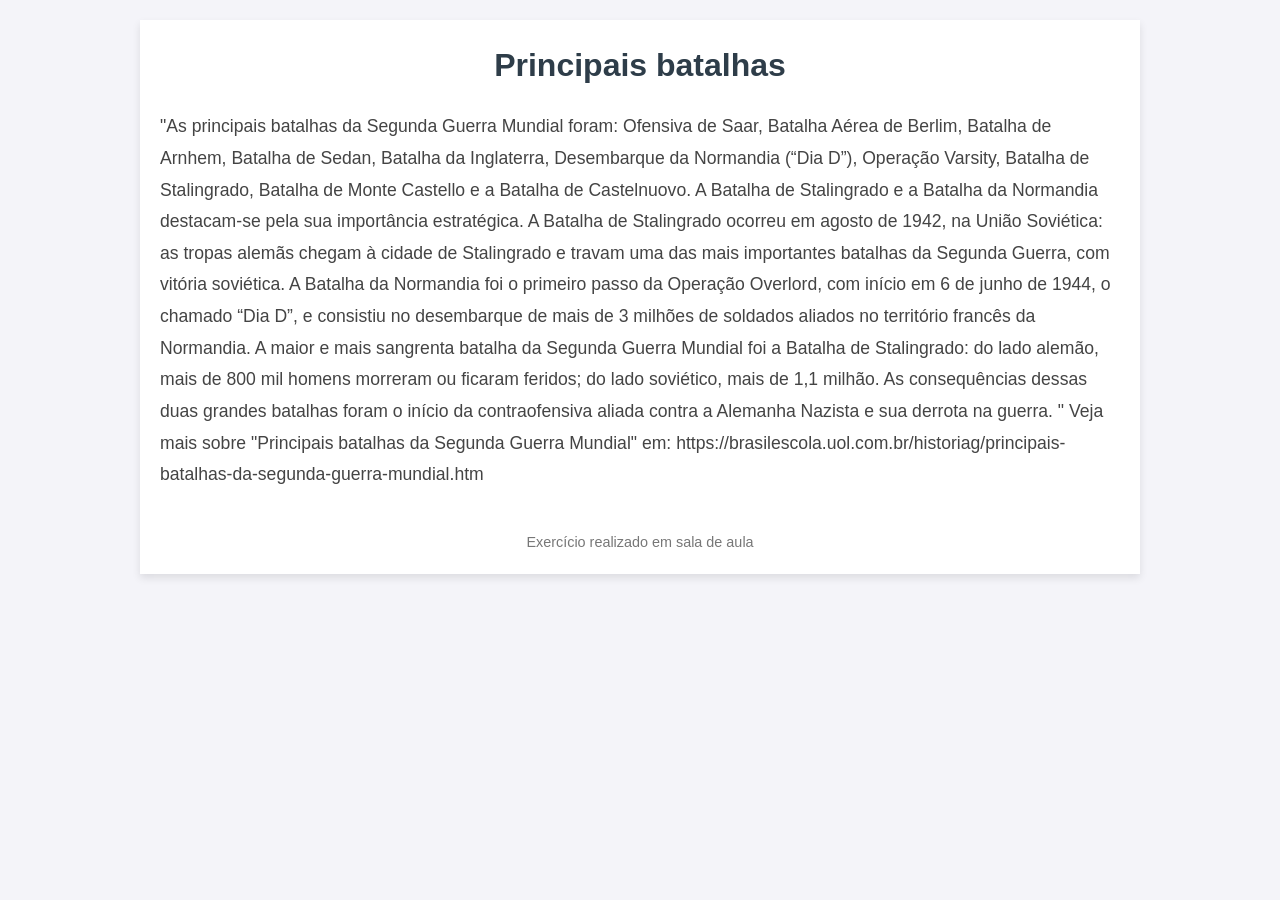
<file: batalhas.html>
<!DOCTYPE html>
<html lang="pt-br">
<head>
  <meta charset="UTF-8">
  <meta name="viewport" content="width=device-width, initial-scale=1.0">
  <title>Segunda guerra mundial - Contexto histórico</title>
  <style>
    /* Reset de estilos básicos */
    * {
      margin: 0;
      padding: 0;
      box-sizing: border-box;
    }

    /* Estilos globais */
    body {
      font-family: Arial, sans-serif;
      background-color: #f4f4f9;
      color: #333;
      line-height: 1.6;
      padding: 20px;
    }

    h1 {
      text-align: center;
      color: #2e3d49;
      margin-bottom: 20px;
    }

    h2 {
      color: #2e3d49;
      margin-top: 20px;
    }

    .container {
      max-width: 1000px;
      margin: 0 auto;
      padding: 20px;
      background-color: #fff;
      box-shadow: 0 4px 8px rgba(0, 0, 0, 0.1);
    }

    .section {
      margin-bottom: 20px;
    }

    .intro {
      font-size: 1.2em;
      margin-bottom: 20px;
      color: #555;
    }

    .content {
      font-size: 1.1em;
      line-height: 1.8;
      color: #444;
    }

    .image {
      width: 100%;
      max-width: 600px;
      display: block;
      margin: 20px auto;
    }

    table {
      width: 100%;
      margin-top: 30px;
      border-collapse: collapse;
      background-color: #fff;
      box-shadow: 0 4px 8px rgba(0, 0, 0, 0.1);
    }

    th, td {
      padding: 10px;
      text-align: left;
      border: 1px solid #ddd;
    }

    th {
      background-color: #f2f2f2;
      color: #333;
    }

    .footer {
      text-align: center;
      font-size: 0.9em;
      color: #777;
      margin-top: 40px;
    }
  </style>
</head>
<body>

  <div class="container">
    <h1>Principais batalhas</h1>

    <div class="section">
      <h2></h2>
      <p class="content">
        "As principais batalhas da Segunda Guerra Mundial foram: Ofensiva de Saar, Batalha Aérea de Berlim, Batalha de Arnhem, Batalha de Sedan, Batalha da Inglaterra, Desembarque da Normandia (“Dia D”), Operação Varsity, Batalha de Stalingrado, Batalha de Monte Castello e a Batalha de Castelnuovo.
A Batalha de Stalingrado e a Batalha da Normandia destacam-se pela sua importância estratégica.
A Batalha de Stalingrado ocorreu em agosto de 1942, na União Soviética: as tropas alemãs chegam à cidade de Stalingrado e travam uma das mais importantes batalhas da Segunda Guerra, com vitória soviética.
A Batalha da Normandia foi o primeiro passo da Operação Overlord, com início em 6 de junho de 1944, o chamado “Dia D”, e consistiu no desembarque de mais de 3 milhões de soldados aliados no território francês da Normandia.
A maior e mais sangrenta batalha da Segunda Guerra Mundial foi a Batalha de Stalingrado: do lado alemão, mais de 800 mil homens morreram ou ficaram feridos; do lado soviético, mais de 1,1 milhão.
As consequências dessas duas grandes batalhas foram o início da contraofensiva aliada contra a Alemanha Nazista e sua derrota na guerra.

"

Veja mais sobre "Principais batalhas da Segunda Guerra Mundial" em: https://brasilescola.uol.com.br/historiag/principais-batalhas-da-segunda-guerra-mundial.htm
      </p>
    </div>


    <!-- Rodapé -->
    <div class="footer">
      <p>Exercício realizado em sala de aula</p>
    </div>
  </div>

</body>
</html>
</file>
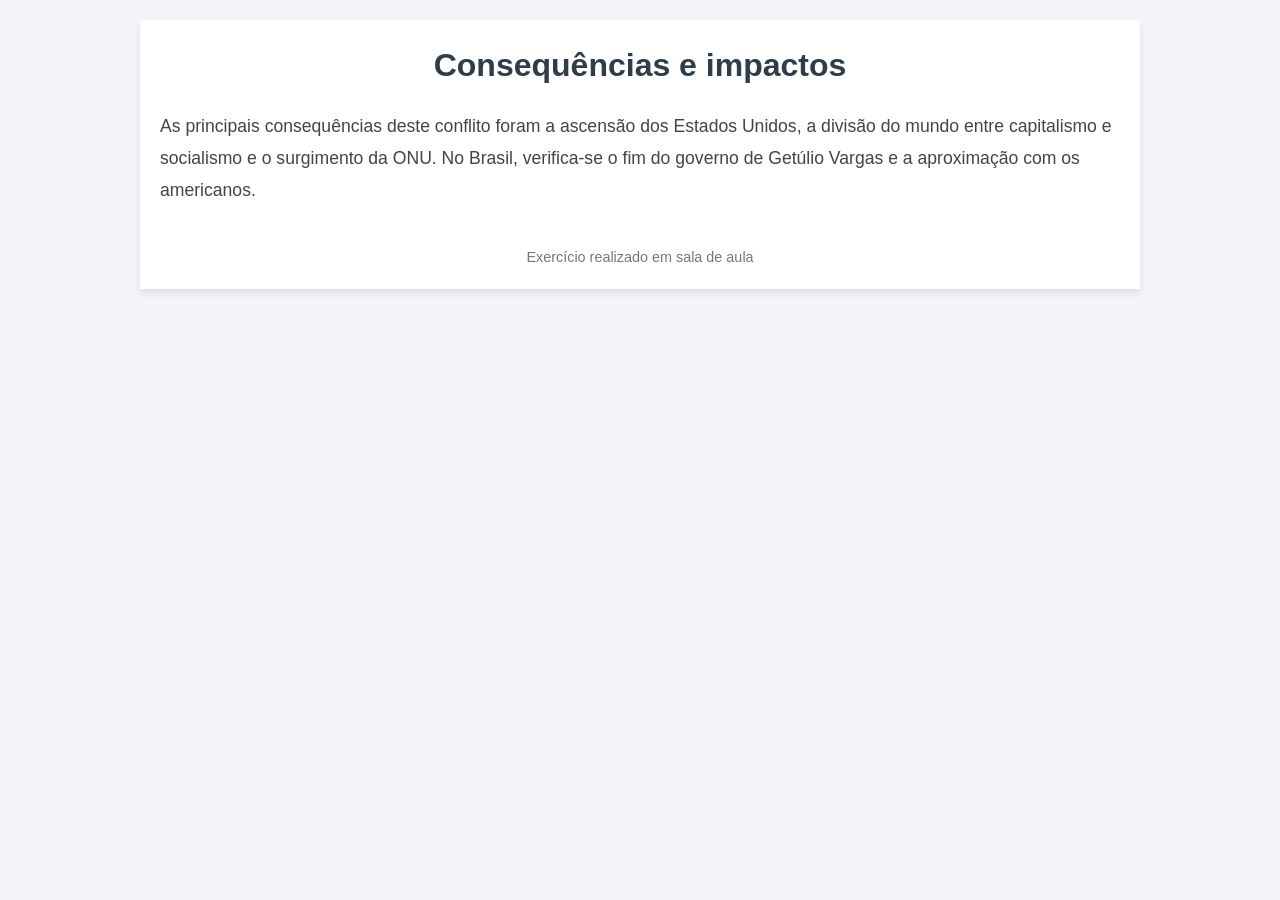
<file: consequencias.html>
<!DOCTYPE html>
<html lang="pt-br">
<head>
  <meta charset="UTF-8">
  <meta name="viewport" content="width=device-width, initial-scale=1.0">
  <title>Segunda guerra mundial - Contexto histórico</title>
  <style>
    /* Reset de estilos básicos */
    * {
      margin: 0;
      padding: 0;
      box-sizing: border-box;
    }

    /* Estilos globais */
    body {
      font-family: Arial, sans-serif;
      background-color: #f4f4f9;
      color: #333;
      line-height: 1.6;
      padding: 20px;
    }

    h1 {
      text-align: center;
      color: #2e3d49;
      margin-bottom: 20px;
    }

    h2 {
      color: #2e3d49;
      margin-top: 20px;
    }

    .container {
      max-width: 1000px;
      margin: 0 auto;
      padding: 20px;
      background-color: #fff;
      box-shadow: 0 4px 8px rgba(0, 0, 0, 0.1);
    }

    .section {
      margin-bottom: 20px;
    }

    .intro {
      font-size: 1.2em;
      margin-bottom: 20px;
      color: #555;
    }

    .content {
      font-size: 1.1em;
      line-height: 1.8;
      color: #444;
    }

    .image {
      width: 100%;
      max-width: 600px;
      display: block;
      margin: 20px auto;
    }

    table {
      width: 100%;
      margin-top: 30px;
      border-collapse: collapse;
      background-color: #fff;
      box-shadow: 0 4px 8px rgba(0, 0, 0, 0.1);
    }

    th, td {
      padding: 10px;
      text-align: left;
      border: 1px solid #ddd;
    }

    th {
      background-color: #f2f2f2;
      color: #333;
    }

    .footer {
      text-align: center;
      font-size: 0.9em;
      color: #777;
      margin-top: 40px;
    }
  </style>
</head>
<body>

  <div class="container">
    <h1>Consequências e impactos</h1>

    <div class="section">
      <h2></h2>
      <p class="content">
        As principais consequências deste conflito foram a ascensão dos Estados Unidos, a divisão do mundo entre capitalismo e socialismo e o surgimento da ONU.

No Brasil, verifica-se o fim do governo de Getúlio Vargas e a aproximação com os americanos.


      </p>
    </div>


    <!-- Rodapé -->
    <div class="footer">
      <p>Exercício realizado em sala de aula</p>
    </div>
  </div>

</body>
</html>
</file>
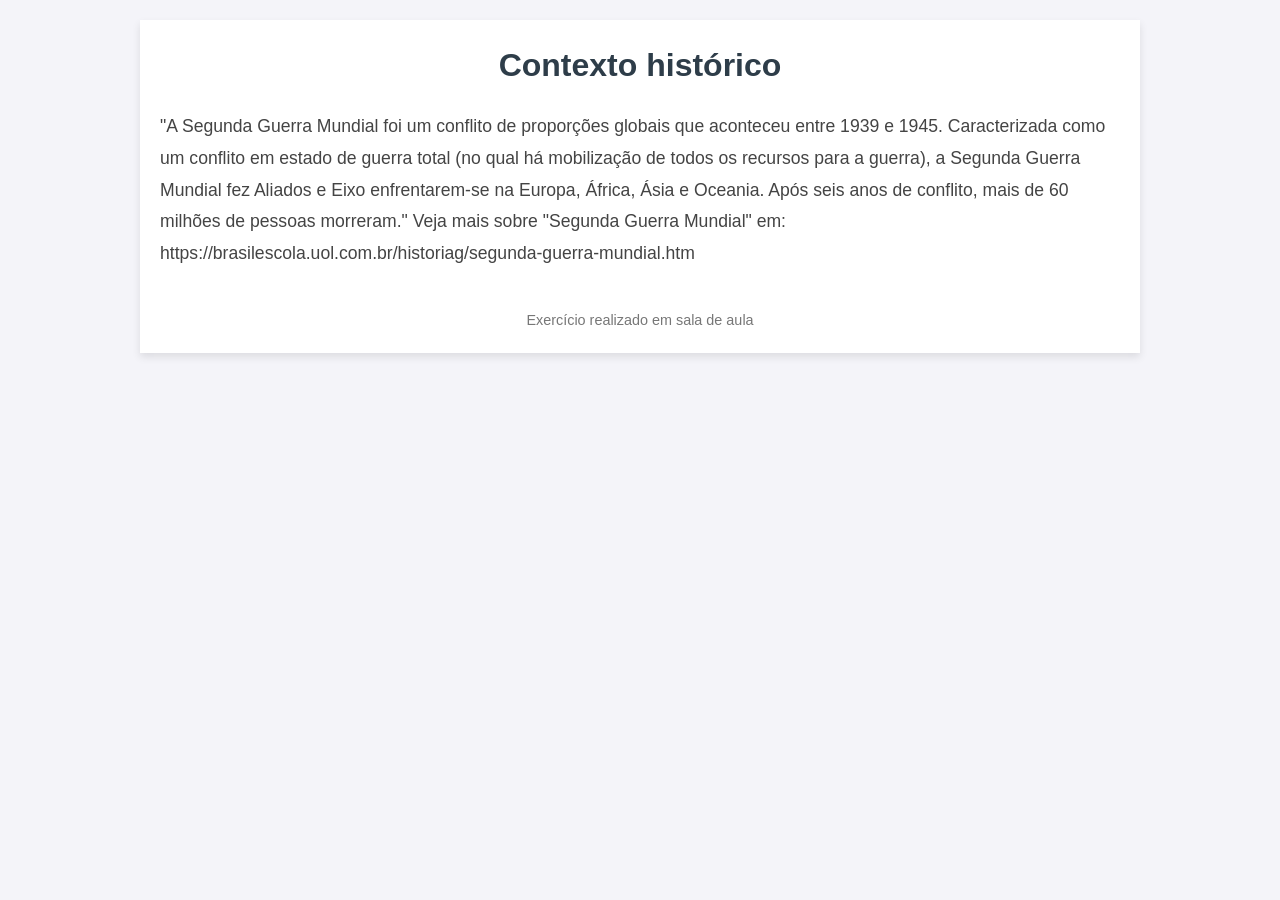
<file: contexto.html>
<!DOCTYPE html>
<html lang="pt-br">
<head>
  <meta charset="UTF-8">
  <meta name="viewport" content="width=device-width, initial-scale=1.0">
  <title>Segunda guerra mundial - Contexto histórico</title>
  <style>
    /* Reset de estilos básicos */
    * {
      margin: 0;
      padding: 0;
      box-sizing: border-box;
    }

    /* Estilos globais */
    body {
      font-family: Arial, sans-serif;
      background-color: #f4f4f9;
      color: #333;
      line-height: 1.6;
      padding: 20px;
    }

    h1 {
      text-align: center;
      color: #2e3d49;
      margin-bottom: 20px;
    }

    h2 {
      color: #2e3d49;
      margin-top: 20px;
    }

    .container {
      max-width: 1000px;
      margin: 0 auto;
      padding: 20px;
      background-color: #fff;
      box-shadow: 0 4px 8px rgba(0, 0, 0, 0.1);
    }

    .section {
      margin-bottom: 20px;
    }

    .intro {
      font-size: 1.2em;
      margin-bottom: 20px;
      color: #555;
    }

    .content {
      font-size: 1.1em;
      line-height: 1.8;
      color: #444;
    }

    .image {
      width: 100%;
      max-width: 600px;
      display: block;
      margin: 20px auto;
    }

    table {
      width: 100%;
      margin-top: 30px;
      border-collapse: collapse;
      background-color: #fff;
      box-shadow: 0 4px 8px rgba(0, 0, 0, 0.1);
    }

    th, td {
      padding: 10px;
      text-align: left;
      border: 1px solid #ddd;
    }

    th {
      background-color: #f2f2f2;
      color: #333;
    }

    .footer {
      text-align: center;
      font-size: 0.9em;
      color: #777;
      margin-top: 40px;
    }
  </style>
</head>
<body>

  <div class="container">
    <h1>Contexto histórico</h1>

    <div class="section">
      <h2></h2>
      <p class="content">
        "A Segunda Guerra Mundial foi um conflito de proporções globais que aconteceu entre 1939 e 1945. Caracterizada como um conflito em estado de guerra total (no qual há mobilização de todos os recursos para a guerra), a Segunda Guerra Mundial fez Aliados e Eixo enfrentarem-se na Europa, África, Ásia e Oceania. Após seis anos de conflito, mais de 60 milhões de pessoas morreram."

Veja mais sobre "Segunda Guerra Mundial" em: https://brasilescola.uol.com.br/historiag/segunda-guerra-mundial.htm
      </p>
    </div>


    <!-- Rodapé -->
    <div class="footer">
      <p>Exercício realizado em sala de aula</p>
    </div>
  </div>

</body>
</html>
</file>
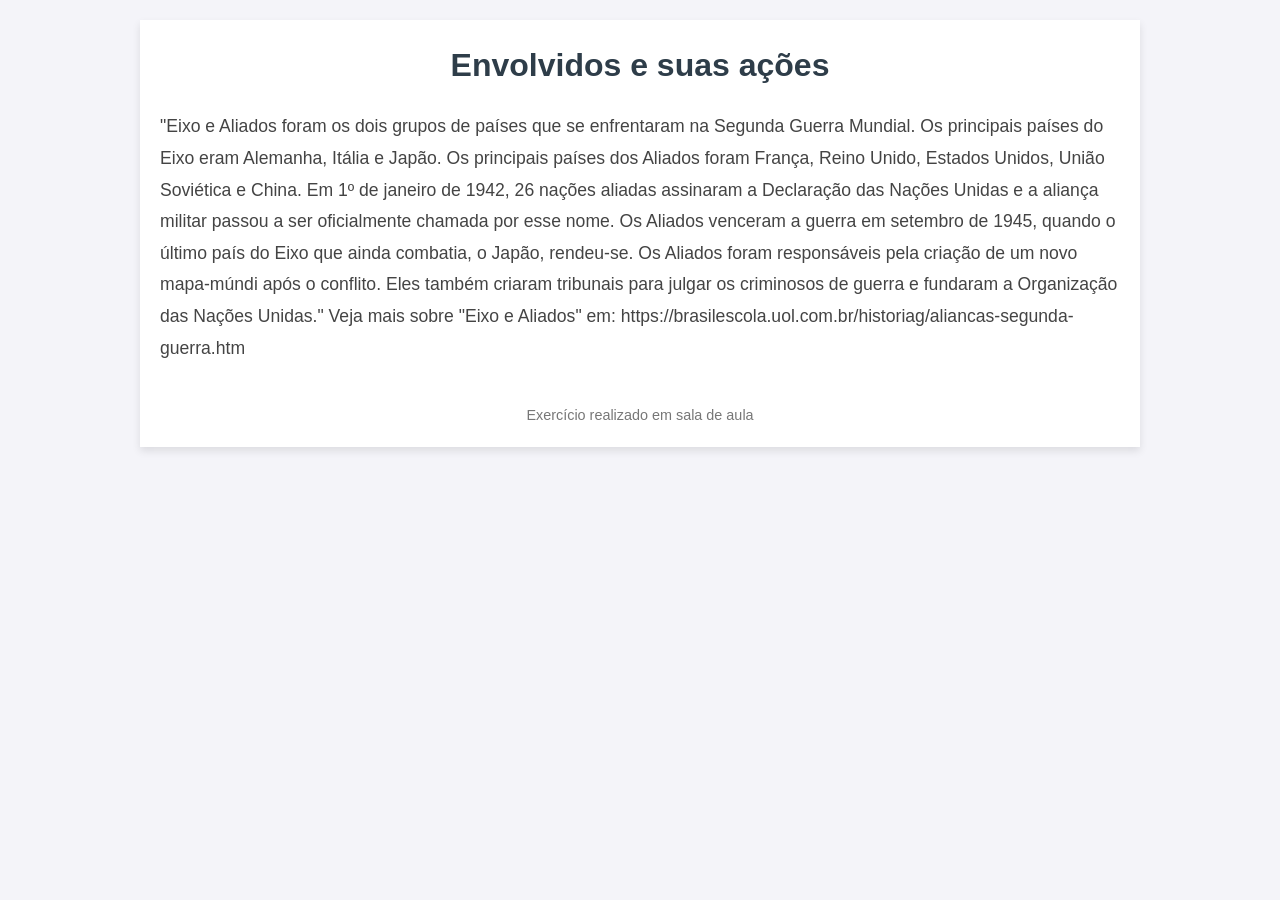
<file: envolvidos.html>
<!DOCTYPE html>
<html lang="pt-br">
<head>
  <meta charset="UTF-8">
  <meta name="viewport" content="width=device-width, initial-scale=1.0">
  <title>Segunda guerra mundial - Contexto histórico</title>
  <style>
    /* Reset de estilos básicos */
    * {
      margin: 0;
      padding: 0;
      box-sizing: border-box;
    }

    /* Estilos globais */
    body {
      font-family: Arial, sans-serif;
      background-color: #f4f4f9;
      color: #333;
      line-height: 1.6;
      padding: 20px;
    }

    h1 {
      text-align: center;
      color: #2e3d49;
      margin-bottom: 20px;
    }

    h2 {
      color: #2e3d49;
      margin-top: 20px;
    }

    .container {
      max-width: 1000px;
      margin: 0 auto;
      padding: 20px;
      background-color: #fff;
      box-shadow: 0 4px 8px rgba(0, 0, 0, 0.1);
    }

    .section {
      margin-bottom: 20px;
    }

    .intro {
      font-size: 1.2em;
      margin-bottom: 20px;
      color: #555;
    }

    .content {
      font-size: 1.1em;
      line-height: 1.8;
      color: #444;
    }

    .image {
      width: 100%;
      max-width: 600px;
      display: block;
      margin: 20px auto;
    }

    table {
      width: 100%;
      margin-top: 30px;
      border-collapse: collapse;
      background-color: #fff;
      box-shadow: 0 4px 8px rgba(0, 0, 0, 0.1);
    }

    th, td {
      padding: 10px;
      text-align: left;
      border: 1px solid #ddd;
    }

    th {
      background-color: #f2f2f2;
      color: #333;
    }

    .footer {
      text-align: center;
      font-size: 0.9em;
      color: #777;
      margin-top: 40px;
    }
  </style>
</head>
<body>

  <div class="container">
    <h1>Envolvidos e suas ações</h1>

    <div class="section">
      <h2></h2>
      <p class="content">
        "Eixo e Aliados foram os dois grupos de países que se enfrentaram na Segunda Guerra Mundial.
Os principais países do Eixo eram Alemanha, Itália e Japão.
Os principais países dos Aliados foram França, Reino Unido, Estados Unidos, União Soviética e China.
Em 1º de janeiro de 1942, 26 nações aliadas assinaram a Declaração das Nações Unidas e a aliança militar passou a ser oficialmente chamada por esse nome.
Os Aliados venceram a guerra em setembro de 1945, quando o último país do Eixo que ainda combatia, o Japão, rendeu-se.
Os Aliados foram responsáveis pela criação de um novo mapa-múndi após o conflito.
Eles também criaram tribunais para julgar os criminosos de guerra e fundaram a Organização das Nações Unidas."

Veja mais sobre "Eixo e Aliados" em: https://brasilescola.uol.com.br/historiag/aliancas-segunda-guerra.htm
      </p>
    </div>


    <!-- Rodapé -->
    <div class="footer">
      <p>Exercício realizado em sala de aula</p>
    </div>
  </div>

</body>
</html>
</file>
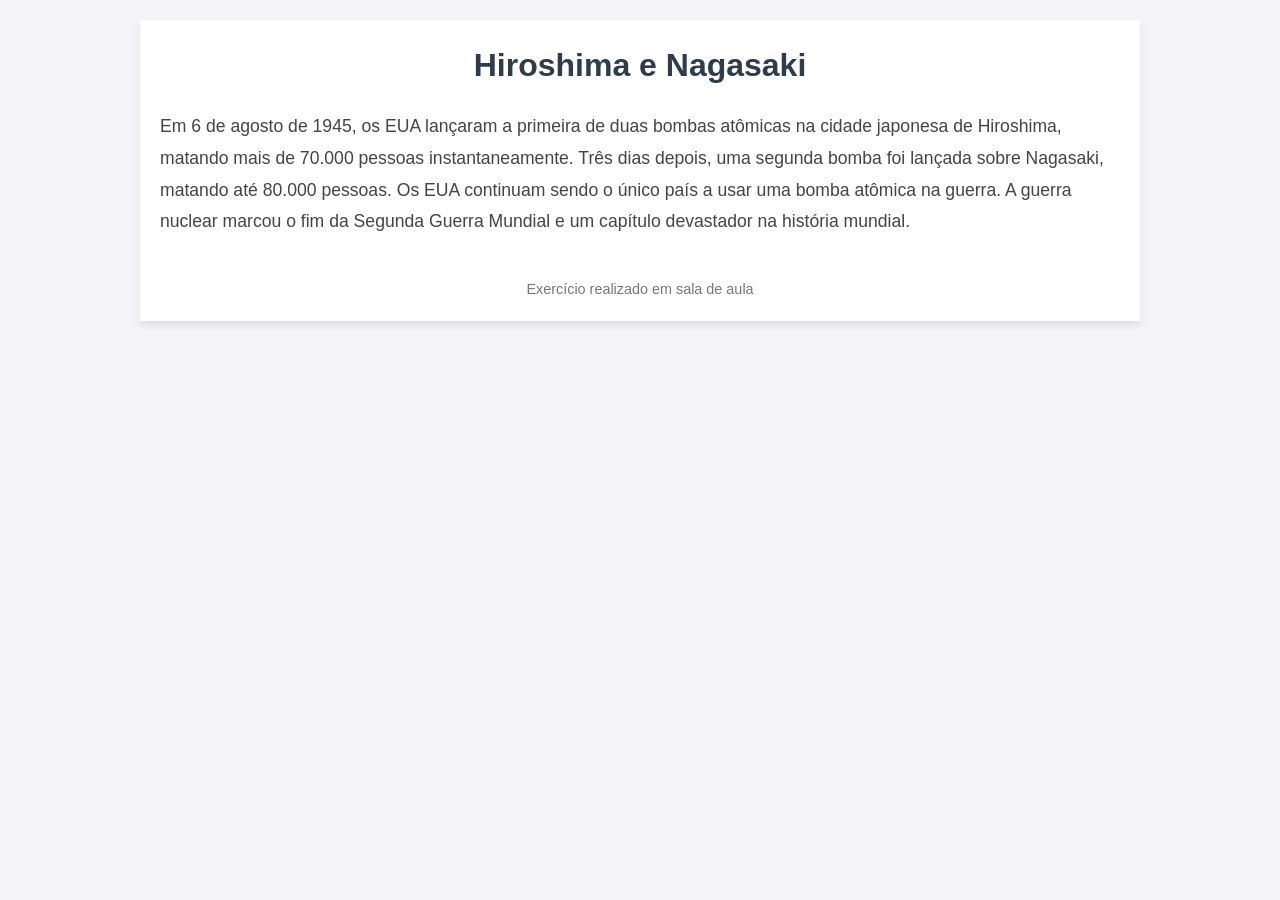
<file: nagasaki.html>
<!DOCTYPE html>
<html lang="pt-br">
<head>
  <meta charset="UTF-8">
  <meta name="viewport" content="width=device-width, initial-scale=1.0">
  <title>Segunda guerra mundial - Contexto histórico</title>
  <style>
    /* Reset de estilos básicos */
    * {
      margin: 0;
      padding: 0;
      box-sizing: border-box;
    }

    /* Estilos globais */
    body {
      font-family: Arial, sans-serif;
      background-color: #f4f4f9;
      color: #333;
      line-height: 1.6;
      padding: 20px;
    }

    h1 {
      text-align: center;
      color: #2e3d49;
      margin-bottom: 20px;
    }

    h2 {
      color: #2e3d49;
      margin-top: 20px;
    }

    .container {
      max-width: 1000px;
      margin: 0 auto;
      padding: 20px;
      background-color: #fff;
      box-shadow: 0 4px 8px rgba(0, 0, 0, 0.1);
    }

    .section {
      margin-bottom: 20px;
    }

    .intro {
      font-size: 1.2em;
      margin-bottom: 20px;
      color: #555;
    }

    .content {
      font-size: 1.1em;
      line-height: 1.8;
      color: #444;
    }

    .image {
      width: 100%;
      max-width: 600px;
      display: block;
      margin: 20px auto;
    }

    table {
      width: 100%;
      margin-top: 30px;
      border-collapse: collapse;
      background-color: #fff;
      box-shadow: 0 4px 8px rgba(0, 0, 0, 0.1);
    }

    th, td {
      padding: 10px;
      text-align: left;
      border: 1px solid #ddd;
    }

    th {
      background-color: #f2f2f2;
      color: #333;
    }

    .footer {
      text-align: center;
      font-size: 0.9em;
      color: #777;
      margin-top: 40px;
    }
  </style>
</head>
<body>

  <div class="container">
    <h1>Hiroshima e Nagasaki</h1>

    <div class="section">
      <h2></h2>
      <p class="content">
        Em 6 de agosto de 1945, os EUA lançaram a primeira de duas bombas atômicas na cidade japonesa de Hiroshima, matando mais de 70.000 pessoas instantaneamente.

Três dias depois, uma segunda bomba foi lançada sobre Nagasaki, matando até 80.000 pessoas.

Os EUA continuam sendo o único país a usar uma bomba atômica na guerra. A guerra nuclear marcou o fim da Segunda Guerra Mundial e um capítulo devastador na história mundial.
      </p>
    </div>


    <!-- Rodapé -->
    <div class="footer">
      <p>Exercício realizado em sala de aula</p>
    </div>
  </div>

</body>
</html>
</file>
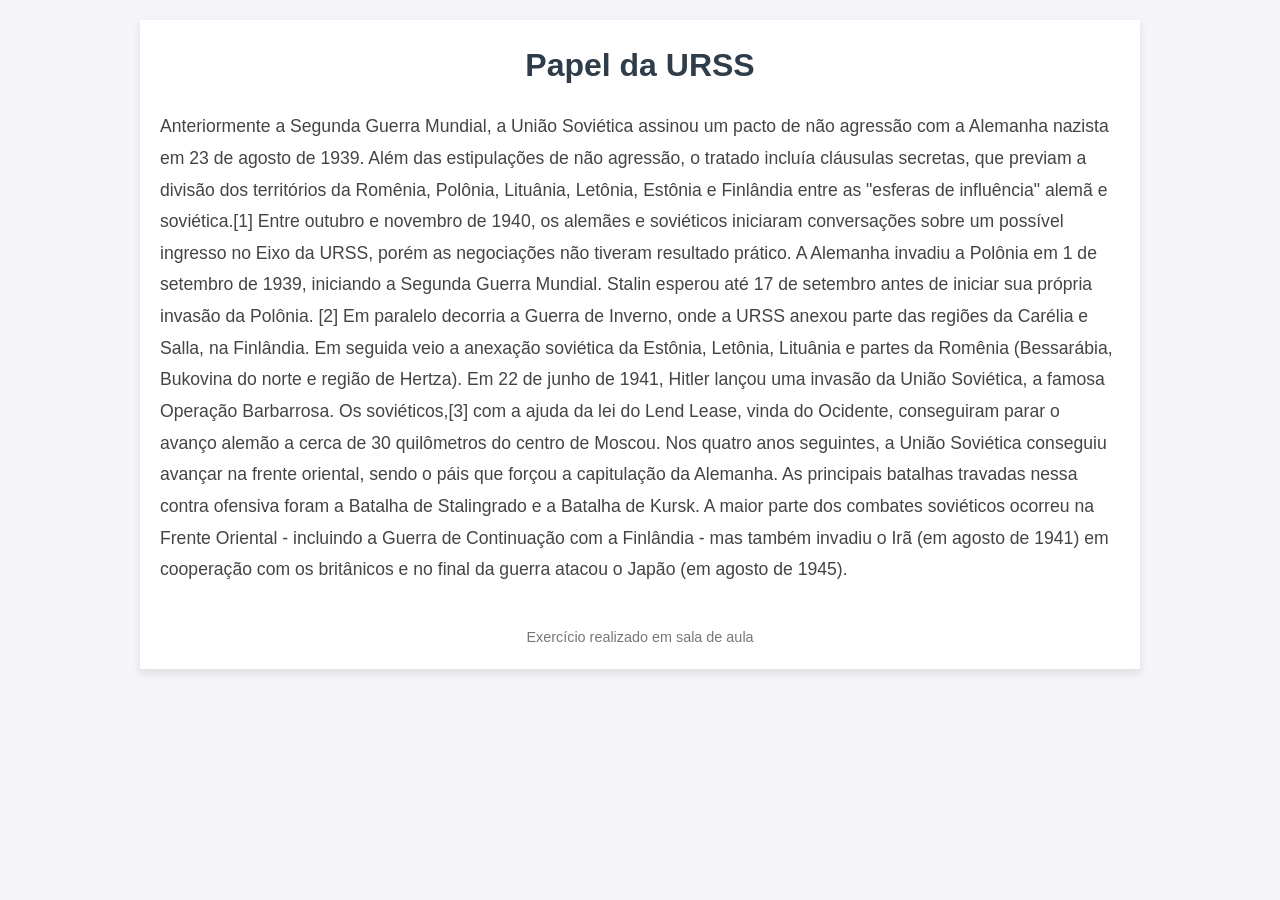
<file: papeldaurss.html>
<!DOCTYPE html>
<html lang="pt-br">
<head>
  <meta charset="UTF-8">
  <meta name="viewport" content="width=device-width, initial-scale=1.0">
  <title>Segunda guerra mundial - Contexto histórico</title>
  <style>
    /* Reset de estilos básicos */
    * {
      margin: 0;
      padding: 0;
      box-sizing: border-box;
    }

    /* Estilos globais */
    body {
      font-family: Arial, sans-serif;
      background-color: #f4f4f9;
      color: #333;
      line-height: 1.6;
      padding: 20px;
    }

    h1 {
      text-align: center;
      color: #2e3d49;
      margin-bottom: 20px;
    }

    h2 {
      color: #2e3d49;
      margin-top: 20px;
    }

    .container {
      max-width: 1000px;
      margin: 0 auto;
      padding: 20px;
      background-color: #fff;
      box-shadow: 0 4px 8px rgba(0, 0, 0, 0.1);
    }

    .section {
      margin-bottom: 20px;
    }

    .intro {
      font-size: 1.2em;
      margin-bottom: 20px;
      color: #555;
    }

    .content {
      font-size: 1.1em;
      line-height: 1.8;
      color: #444;
    }

    .image {
      width: 100%;
      max-width: 600px;
      display: block;
      margin: 20px auto;
    }

    table {
      width: 100%;
      margin-top: 30px;
      border-collapse: collapse;
      background-color: #fff;
      box-shadow: 0 4px 8px rgba(0, 0, 0, 0.1);
    }

    th, td {
      padding: 10px;
      text-align: left;
      border: 1px solid #ddd;
    }

    th {
      background-color: #f2f2f2;
      color: #333;
    }

    .footer {
      text-align: center;
      font-size: 0.9em;
      color: #777;
      margin-top: 40px;
    }
  </style>
</head>
<body>

  <div class="container">
    <h1>Papel da URSS</h1>

    <div class="section">
      <h2></h2>
      <p class="content">
        Anteriormente a Segunda Guerra Mundial, a União Soviética assinou um pacto de não agressão com a Alemanha nazista em 23 de agosto de 1939. Além das estipulações de não agressão, o tratado incluía cláusulas secretas, que previam a divisão dos territórios da Romênia, Polônia, Lituânia, Letônia, Estônia e Finlândia entre as "esferas de influência" alemã e soviética.[1] Entre outubro e novembro de 1940, os alemães e soviéticos iniciaram conversações sobre um possível ingresso no Eixo da URSS, porém as negociações não tiveram resultado prático.

A Alemanha invadiu a Polônia em 1 de setembro de 1939, iniciando a Segunda Guerra Mundial. Stalin esperou até 17 de setembro antes de iniciar sua própria invasão da Polônia. [2] Em paralelo decorria a Guerra de Inverno, onde a URSS anexou parte das regiões da Carélia e Salla, na Finlândia. Em seguida veio a anexação soviética da Estônia, Letônia, Lituânia e partes da Romênia (Bessarábia, Bukovina do norte e região de Hertza).

Em 22 de junho de 1941, Hitler lançou uma invasão da União Soviética, a famosa Operação Barbarrosa. Os soviéticos,[3] com a ajuda da lei do Lend Lease, vinda do Ocidente, conseguiram parar o avanço alemão a cerca de 30 quilômetros do centro de Moscou. Nos quatro anos seguintes, a União Soviética conseguiu avançar na frente oriental, sendo o páis que forçou a capitulação da Alemanha. As principais batalhas travadas nessa contra ofensiva foram a Batalha de Stalingrado e a Batalha de Kursk.

A maior parte dos combates soviéticos ocorreu na Frente Oriental - incluindo a Guerra de Continuação com a Finlândia - mas também invadiu o Irã (em agosto de 1941) em cooperação com os britânicos e no final da guerra atacou o Japão (em agosto de 1945).
      </p>
    </div>


    <!-- Rodapé -->
    <div class="footer">
      <p>Exercício realizado em sala de aula</p>
    </div>
  </div>

</body>
</html>
</file>
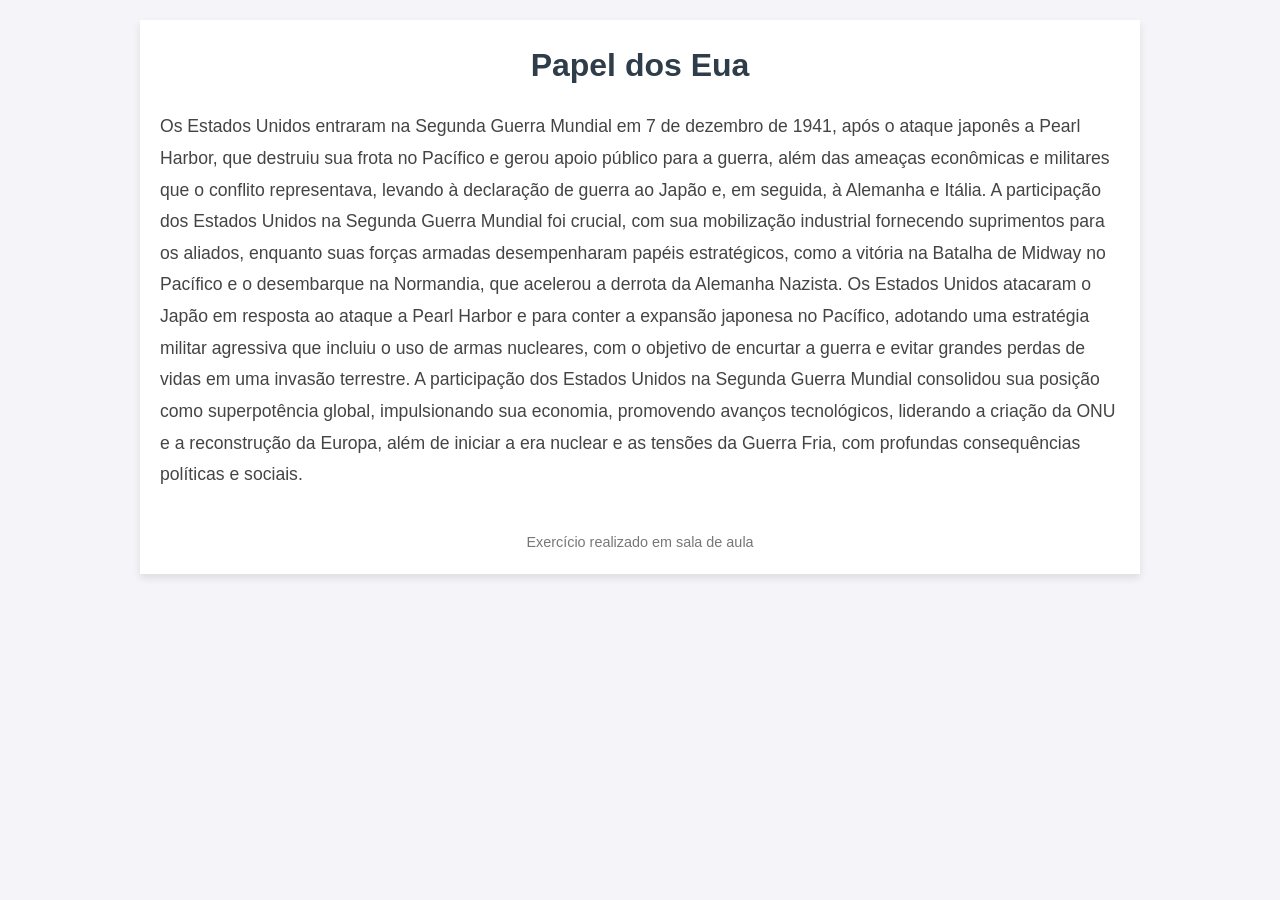
<file: papeldoseua.html>
<!DOCTYPE html>
<html lang="pt-br">
<head>
  <meta charset="UTF-8">
  <meta name="viewport" content="width=device-width, initial-scale=1.0">
  <title>Segunda guerra mundial - Contexto histórico</title>
  <style>
    /* Reset de estilos básicos */
    * {
      margin: 0;
      padding: 0;
      box-sizing: border-box;
    }

    /* Estilos globais */
    body {
      font-family: Arial, sans-serif;
      background-color: #f4f4f9;
      color: #333;
      line-height: 1.6;
      padding: 20px;
    }

    h1 {
      text-align: center;
      color: #2e3d49;
      margin-bottom: 20px;
    }

    h2 {
      color: #2e3d49;
      margin-top: 20px;
    }

    .container {
      max-width: 1000px;
      margin: 0 auto;
      padding: 20px;
      background-color: #fff;
      box-shadow: 0 4px 8px rgba(0, 0, 0, 0.1);
    }

    .section {
      margin-bottom: 20px;
    }

    .intro {
      font-size: 1.2em;
      margin-bottom: 20px;
      color: #555;
    }

    .content {
      font-size: 1.1em;
      line-height: 1.8;
      color: #444;
    }

    .image {
      width: 100%;
      max-width: 600px;
      display: block;
      margin: 20px auto;
    }

    table {
      width: 100%;
      margin-top: 30px;
      border-collapse: collapse;
      background-color: #fff;
      box-shadow: 0 4px 8px rgba(0, 0, 0, 0.1);
    }

    th, td {
      padding: 10px;
      text-align: left;
      border: 1px solid #ddd;
    }

    th {
      background-color: #f2f2f2;
      color: #333;
    }

    .footer {
      text-align: center;
      font-size: 0.9em;
      color: #777;
      margin-top: 40px;
    }
  </style>
</head>
<body>

  <div class="container">
    <h1>Papel dos Eua</h1>

    <div class="section">
      <h2></h2>
      <p class="content">
        Os Estados Unidos entraram na Segunda Guerra Mundial em 7 de dezembro de 1941, após o ataque japonês a Pearl Harbor, que destruiu sua frota no Pacífico e gerou apoio público para a guerra, além das ameaças econômicas e militares que o conflito representava, levando à declaração de guerra ao Japão e, em seguida, à Alemanha e Itália.
A participação dos Estados Unidos na Segunda Guerra Mundial foi crucial, com sua mobilização industrial fornecendo suprimentos para os aliados, enquanto suas forças armadas desempenharam papéis estratégicos, como a vitória na Batalha de Midway no Pacífico e o desembarque na Normandia, que acelerou a derrota da Alemanha Nazista.
Os Estados Unidos atacaram o Japão em resposta ao ataque a Pearl Harbor e para conter a expansão japonesa no Pacífico, adotando uma estratégia militar agressiva que incluiu o uso de armas nucleares, com o objetivo de encurtar a guerra e evitar grandes perdas de vidas em uma invasão terrestre.
A participação dos Estados Unidos na Segunda Guerra Mundial consolidou sua posição como superpotência global, impulsionando sua economia, promovendo avanços tecnológicos, liderando a criação da ONU e a reconstrução da Europa, além de iniciar a era nuclear e as tensões da Guerra Fria, com profundas consequências políticas e sociais.
      </p>
    </div>


    <!-- Rodapé -->
    <div class="footer">
      <p>Exercício realizado em sala de aula</p>
    </div>
  </div>

</body>
</html>
</file>
